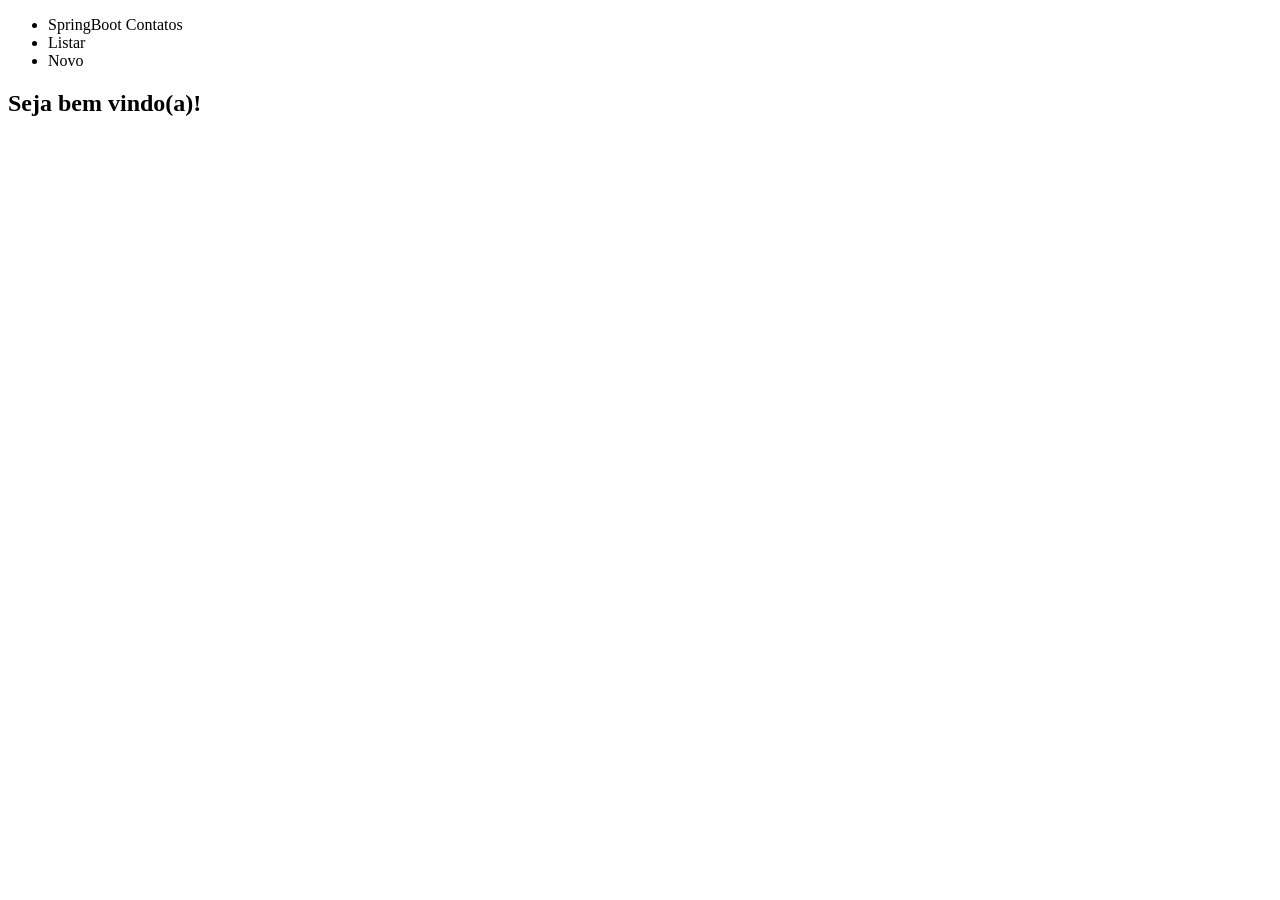
<file: src/main/resources/templates/index.html>
<!DOCTYPE html>
<html xmlns="http://www.w3.org/1999/xhtml"
      xmlns:th="http://www.thymeleaf.org">
<head>

    <meta charset="utf-8" />
    <meta name="viewport" content="width=device-width"/>

    <title>Spring Contatos </title>

    <link rel="stylesheet" th:href="@{/css/estilo.css}" />

</head>

<body>
<header>
    <nav>
        <ul>
            <li><a th:href="@{/}">  SpringBoot Contatos </a></li>
            <li><a th:href="@{/contatos}"> Listar </a></li>
            <li><a th:href="@{/contatos/novo}"> Novo </a></li>
        </ul>
    </nav>
</header>

<main>
    <section>
        <h1>Seja bem vindo(a)!</h1>
    </section>
</main>
</body>

</html>
</file>
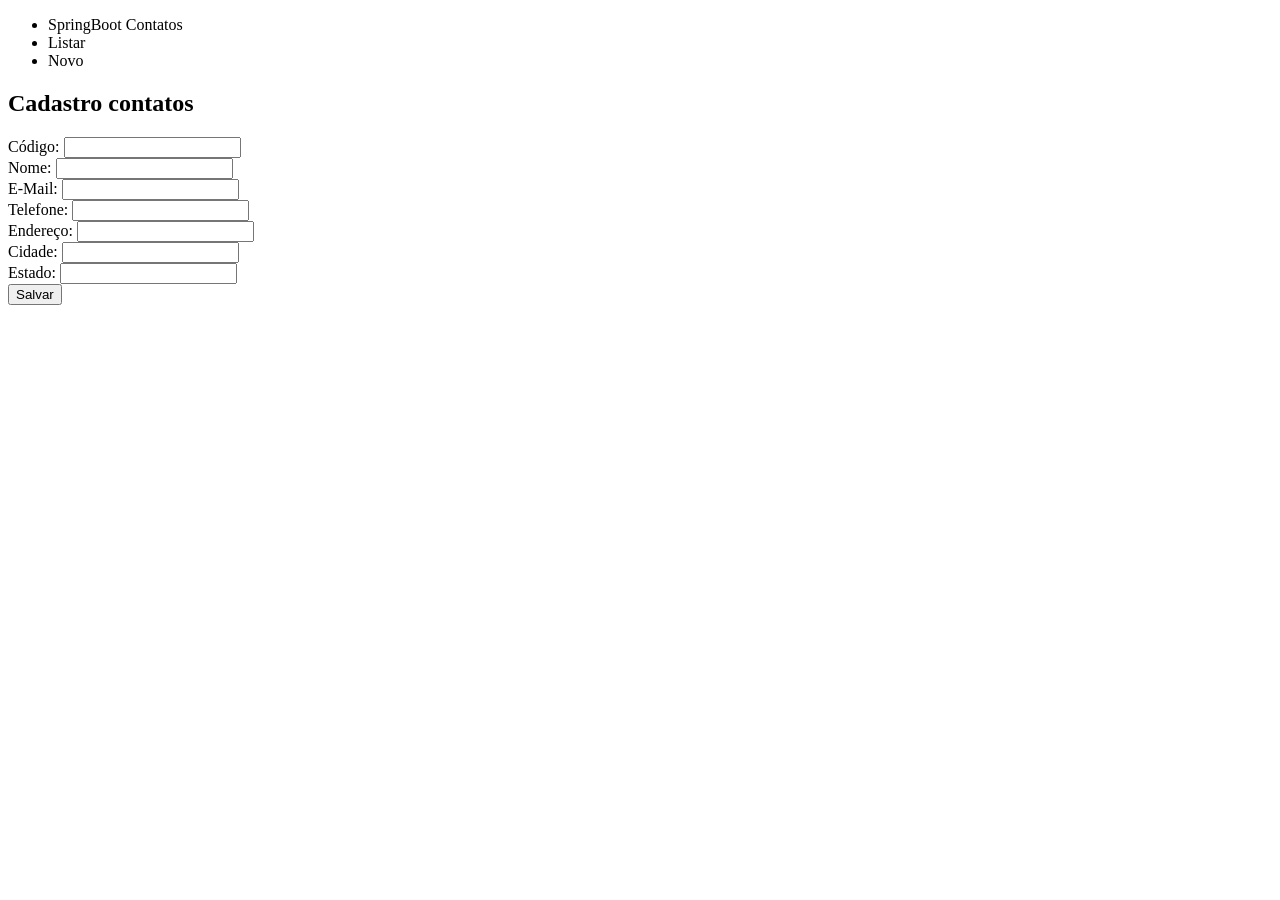
<file: src/main/resources/templates/formulario.html>
<!DOCTYPE html>
<html xmlns="http://www.w3.org/1999/xhtml"
      xmlns:th="http://www.thymeleaf.org">
<head>

    <meta charset="utf-8" />
    <meta name="viewport" content="width=device-width"/>

    <title>Spring - Contatos</title>

    <link rel="stylesheet" th:href="@{/css/estilo.css}" />

</head>

<body>
<header>
    <nav>
        <ul>
            <li><a th:href="@{/}"> SpringBoot Contatos </a></li>

            <li><a th:href="@{/contatos}"> Listar </a></li>

            <li><a th:href="@{/contatos/novo}"> Novo </a></li>
        </ul>
    </nav>

</header>

<main>
    <section>
        <h1>Cadastro contatos</h1>
    </section>

    <section>
        <form th:action="${contato.novo} ? @{/contatos} : @{/contatos/{contato}(contato=${contato.id})}"
              th:object="${contato}" th:method="${contato.novo} ? post : put">

            <div th:if="${!contato.novo}">
                <label>Código: </label>

                <input th:field="*{id}" readonly="readonly" />
            </div>

            <div>
                <label>Nome: </label>
                <input th:field="*{nome}" />
            </div>
            <div>
                <label>E-Mail: </label>
                <input th:field="*{email}" />
            </div>
            <div>
                <label>Telefone: </label>
                <input th:field="*{telefone}"/>
            </div>
            <div>
                <label>Endereço: </label>
                <input th:field="*{endereco}" />
            </div>
            <div>
                <label>Cidade: </label>
                <input th:field="*{cidade}" />
            </div>
            <div>
                <label>Estado: </label>
                <input th:field="*{estado}" />
            </div>

            <div>
                <button>Salvar</button>
            </div>
        </form>
    </section>
</main>
</body>

</html>
</file>
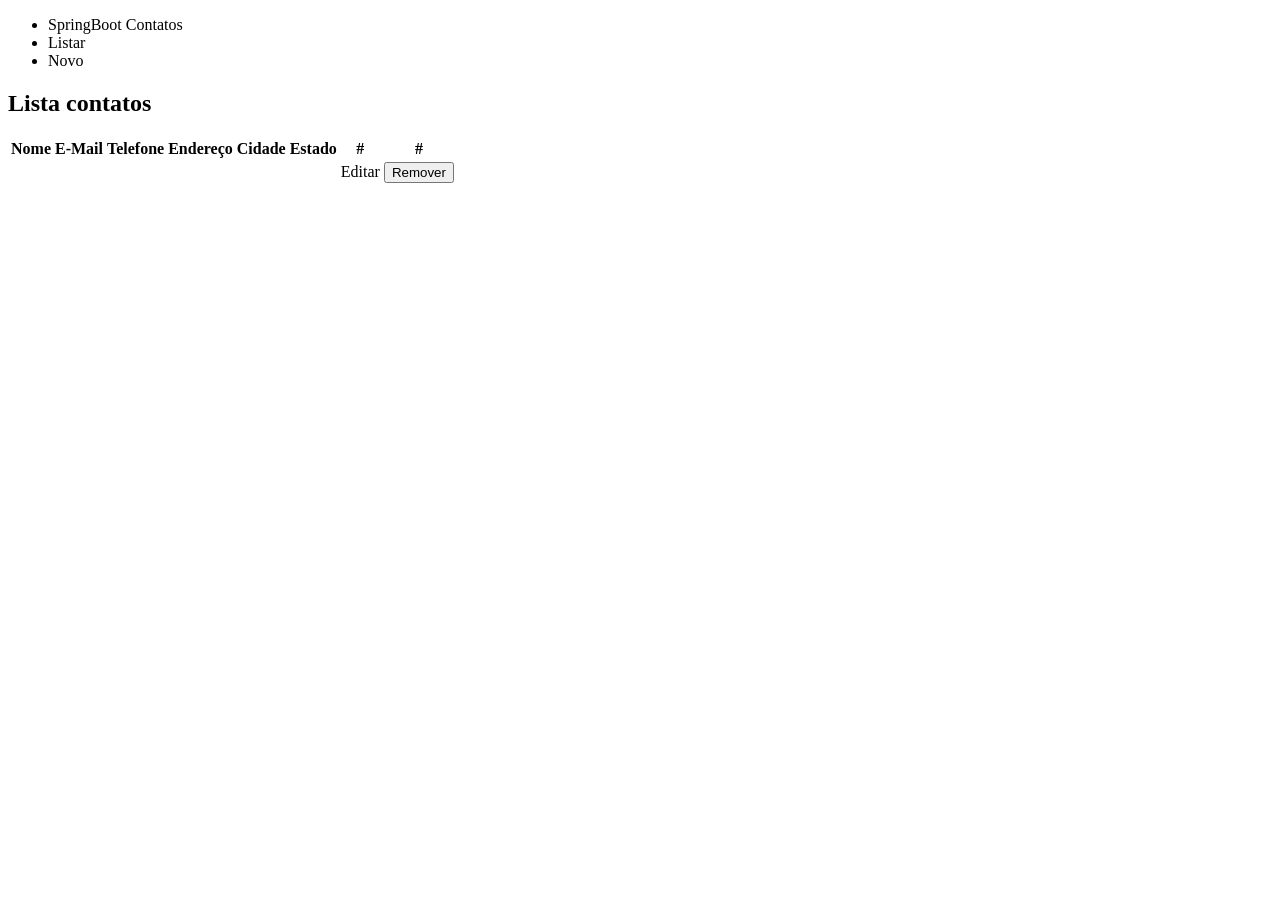
<file: src/main/resources/templates/listar.html>
<!DOCTYPE html>
<html xmlns="http://www.w3.org/1999/xhtml"
      xmlns:th="http://www.thymeleaf.org">
<head>

    <meta charset="utf-8" />
    <meta name="viewport" content="width=device-width"/>

    <title>Spring - Contatos</title>

    <link rel="stylesheet" th:href="@{/css/estilo.css}" />

</head>

<body>
<header>
    <nav>
        <ul>
            <li><a th:href="@{/}"> SpringBoot Contatos </a></li>

            <li><a th:href="@{/contatos}"> Listar </a></li>

            <li><a th:href="@{/contatos/novo}"> Novo </a></li>
        </ul>
    </nav>

</header>

<main>
    <section>
        <h1>Lista contatos</h1>
    </section>

    <section>
        <table>
            <thead>
            <tr>
                <th>Nome</th>
                <th>E-Mail</th>
                <th>Telefone</th>
                <th>Endereço</th>
                <th>Cidade</th>
                <th>Estado</th>
                <th>#</th>
                <th>#</th>
            </tr>
            </thead>

            <tbody>
            <tr th:each="contato: ${contatos}">
                <td th:text="${contato.nome}"></td>
                <td th:text="${contato.email}"></td>
                <td th:text="${contato.telefone}"></td>
                <td th:text="${contato.endereco}"></td>
                <td th:text="${contato.cidade}"></td>
                <td th:text="${contato.estado}"></td>

                <td>
                    <a th:href="@{/contatos/{contato}/editar(contato=${contato.id})}">Editar</a>
                </td>

                <td>
                    <form th:action="@{/contatos/{contato}(contato=${contato.id})}"
                          th:method="delete">
                        <button>Remover</button>
                    </form>
                </td>
            </tr>
            </tbody>
        </table>
    </section>
</main>
</body>

</html>
</file>
